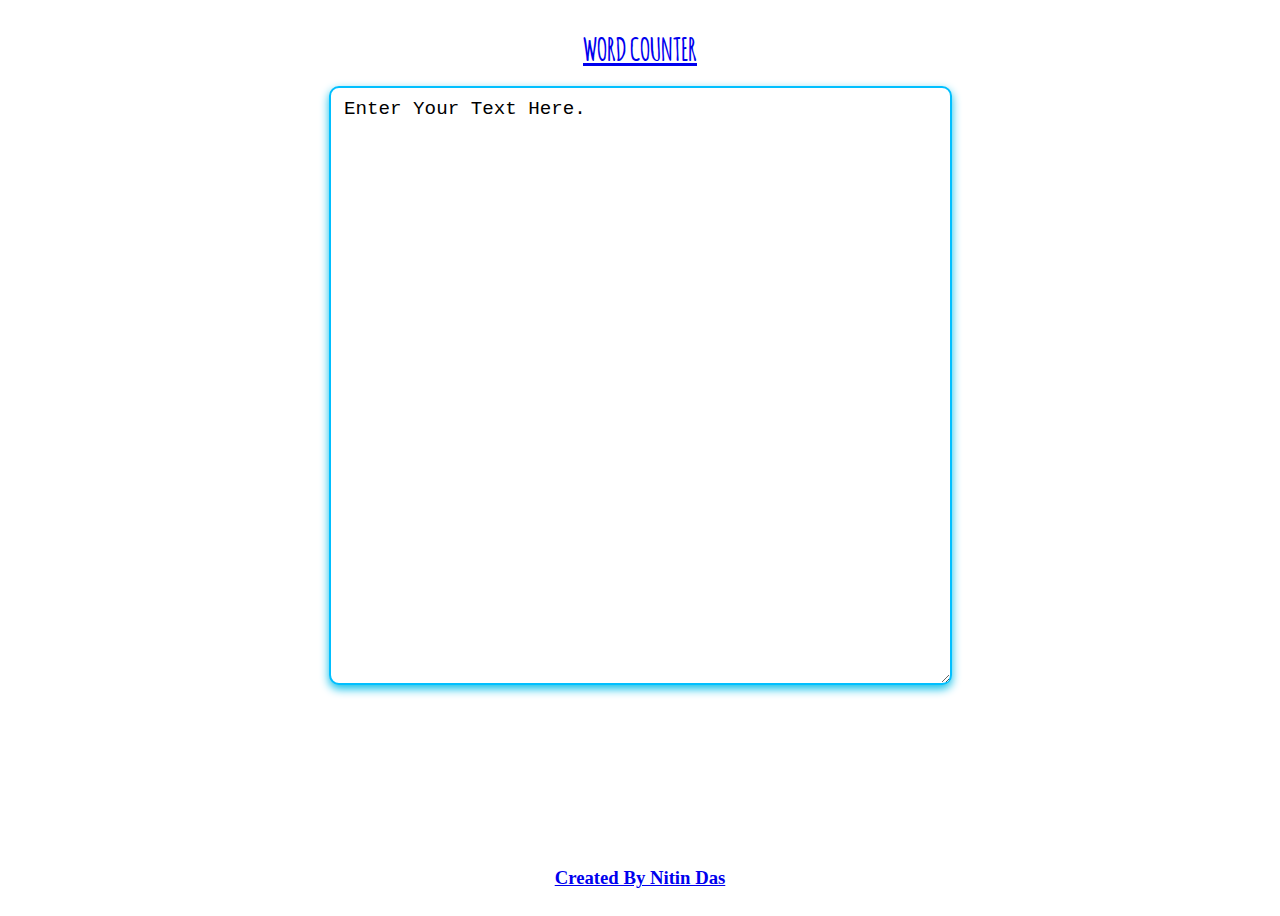
<file: index.html>
<!DOCTYPE html>
<html>
<head>
	<title>WORD COUNTER - BY NITIN DAS</title>

	<link rel="stylesheet" type="text/css" href="style.css">


</head>
<body>

<div>
	<h1 class="headf" ><u><a href="https://init-13.github.io/online-word-counter.io/">WORD COUNTER</a></u></h1>
	<textarea cols="50" rows="50" id="input_text" onchange ="counter()" oninput="counter()"> Enter Your Text Here.</textarea>
	<br>
	<p id="displaycount"><strong> </strong> </p>
	<p id="displayspecial"><strong> </strong> </p>
	<br>

	<h3  class="sign"><a href="https://github.com/init-13">Created By Nitin Das</a></h3>

</div>

<script type="text/javascript" src=count.js>
	

</script>
</body>
</html>
</file>
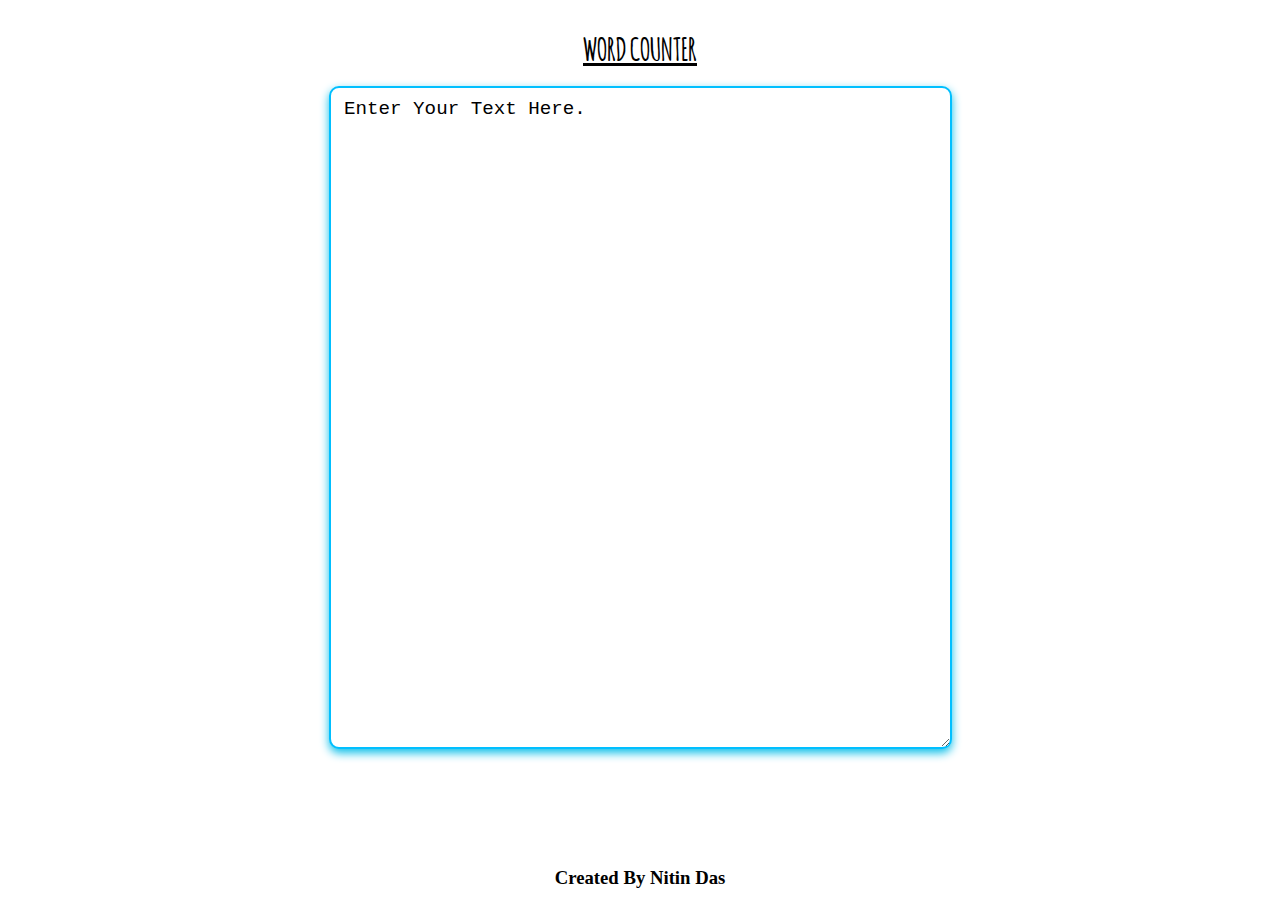
<file: main.html>
<!DOCTYPE html>
<html>
<head>
	<title>WORD COUNTER - BY NITIN DAS</title>

	<link rel="stylesheet" type="text/css" href="style.css">


</head>
<body>

<div>
	<h1 class="headf"><u>WORD COUNTER</u></h1>
	<textarea cols="50" rows="50" id="input_text" onchange ="counter()" oninput="counter()"> Enter Your Text Here.</textarea>
	<br>
	<p id="displaycount"><strong> </strong> </p>
	<br>

	<h3 >Created By Nitin Das</h3>

</div>

<script type="text/javascript" src=count.js>
	

</script>
</body>
</html>
</file>
<file: style.css>
*{margin: 20 20; padding: 0; }

		@font-face{font-family: 'Amatic-Bold'; 
		  src: url('Amatic-Bold.ttf') format("truetype");}

		  div {
		  	height: 100vh;
		  	display: flex;
		  	justify-content: center;
		  	align-items: center;
		  	flex-direction: column;


		  }

		  .headf{ font-family: Amatic-Bold; 
		  			font-weight: bolder;
			  color:#000000;

		  	

		  }
h1.headf:hover{ color: #facaa2;
  				text-shadow:
      							0 0 7px #fff,
      							0 0 10px #fff,
      							0 0 21px #fff,
      							0 0 42px #0fa;}
.sign{color:#000000;}
h3.sign:hover{ color: #0000FF;
			font-size:4 rem;}


		  textarea { 

		  	border: 2.5px solid #00bfff; border-radius: 10px; outline:none; font-size:1.2rem; padding: 10px 2px; box-shadow: 0 04px 10px #0cbfe9;}

		  	textarea:focus { 
    			outline:none;
    			border: 2px solid #9ecaed;
   			 box-shadow:0 0 10px #C14646;
							}

		

		p{
			color: #17e3a9;
			font-size: 2rem;
			font-weight: bolder; 
		}
</file>
